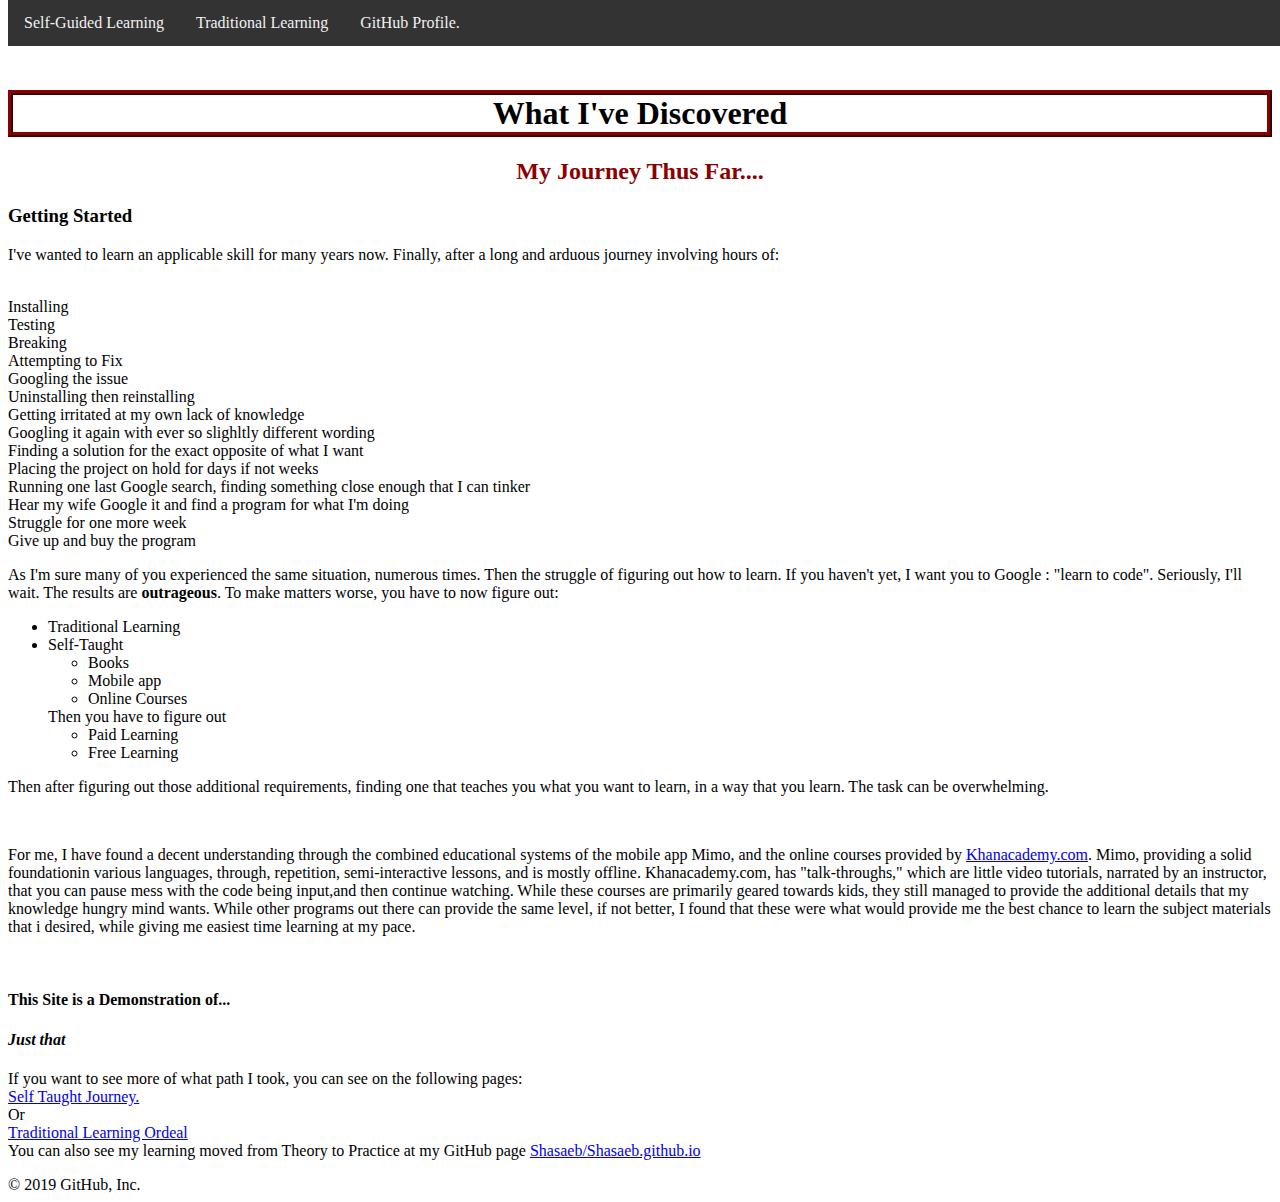
<file: index.html>
<!DOCTYPE html>
<html>
    <head>
        <meta http-equiv="CONTENT-TYPE" content="text/html; charset=UTF-8">
        <link rel="stylesheet" href="style.css">
        <title>Learning On The Go</title>
    </head>
    <body>
	    <div class="navbar">
  		<a href="teaching-yourself-to-walk.html">Self-Guided Learning</a>
		<a href="traditional.html">Traditional Learning</a>
  		<a href="https://github.com/Shasaeb/Shasaeb.github.io">GitHub Profile.</a>
	    </div>
    	<div class="main">
		<h1 id="homeTitle">What I've Discovered</h1>
    			<h2 id="homeHead">My Journey Thus Far....</h2>
        	            <h3 id="beginning">Getting Started</h3>
    				<p>I've wanted to learn an applicable skill for many years now. Finally, 
					after a long and arduous journey involving hours of:</p>
    				<p id="journeylist" style="text-align: left;">
    					<br>Installing
    					<br>Testing
 					<br>Breaking
    					<br>Attempting to Fix
    					<br>Googling the issue
    					<br>Uninstalling then reinstalling
    					<br>Getting irritated at my own lack of knowledge
    					<br>Googling it again with ever so slighltly different wording
    					<br>Finding a solution for the exact opposite of what I want
    					<br>Placing the project on hold for days if not weeks
    					<br>Running one last Google search, finding something close enough that I can tinker
    					<br>Hear my wife Google it and find a program for what I'm doing
    					<br>Struggle for one more week
              				<br>Give up and buy the program
            </p>
    			  <p id="backstory" style="text-align:left;">As I'm sure many of you experienced the same situation, 
				  numerous times. Then the struggle of figuring out how to learn. If you haven't yet, I want
				  you to Google : "learn to code". Seriously, I'll wait. The results are <strong>outrageous</strong>.
				  To make matters worse, you have to now figure out:
            </p>
    				<ul>
    					<li>Traditional Learning</li>
				    	<li>Self-Taught</li>
    						<ul>
    						<li>Books</li>
    						<li>Mobile app</li>
    						<li>Online Courses</li>
    					</ul>
    					Then you have to figure out
    					<ul>
    					<li>Paid Learning</li>
    					<li>Free Learning</li>
    					</ul>
    				</ul>
    				<p>Then after figuring out those additional requirements, finding one that teaches you what you want
					to learn, in a way that you learn. The task can be overwhelming.
    				</p>
    				<br>
   		 			<p>For me, I have found a decent understanding through the combined educational systems of the
						mobile app Mimo, and the online courses provided by 
						<a href="https://khanacademy.com">Khanacademy.com</a>. Mimo, providing a solid 
						foundationin various languages, through, repetition, semi-interactive lessons, and is 
						mostly offline. Khanacademy.com, has "talk-throughs," which are little video tutorials, 
						narrated by an instructor, that you can pause mess with the code being input,and then 
						continue watching. While these courses are primarily geared towards kids, they still
						managed to provide the additional details that my knowledge hungry mind wants. While
						other programs out there can provide the same level, if not better, I found that these
						were what would provide me the best chance to learn the subject materials that i desired,
						while giving me easiest time learning at my pace.
    				</p>
	    
    				<br>
	   				
    			<h4>This Site is a Demonstration of... </h4>
    				<h4><em>Just that</em></h4>
                    <p> If you want to see more of what path I took, you can see on the following pages: <br>
                    <a href="teaching-your-self-to-walk.html">Self Taught Journey.</a> <br>
                    Or<br>
                    <a href="traditional.html">Traditional Learning Ordeal</a><br>
                    You can also see my learning moved from Theory to Practice at my GitHub page <a href="https://https://github.com/Shasaeb/Shasaeb.github.io"> Shasaeb/Shasaeb.github.io</a>
                    
                    </p>
	    </div>
    </body>
</html>
© 2019 GitHub, Inc.
</file>
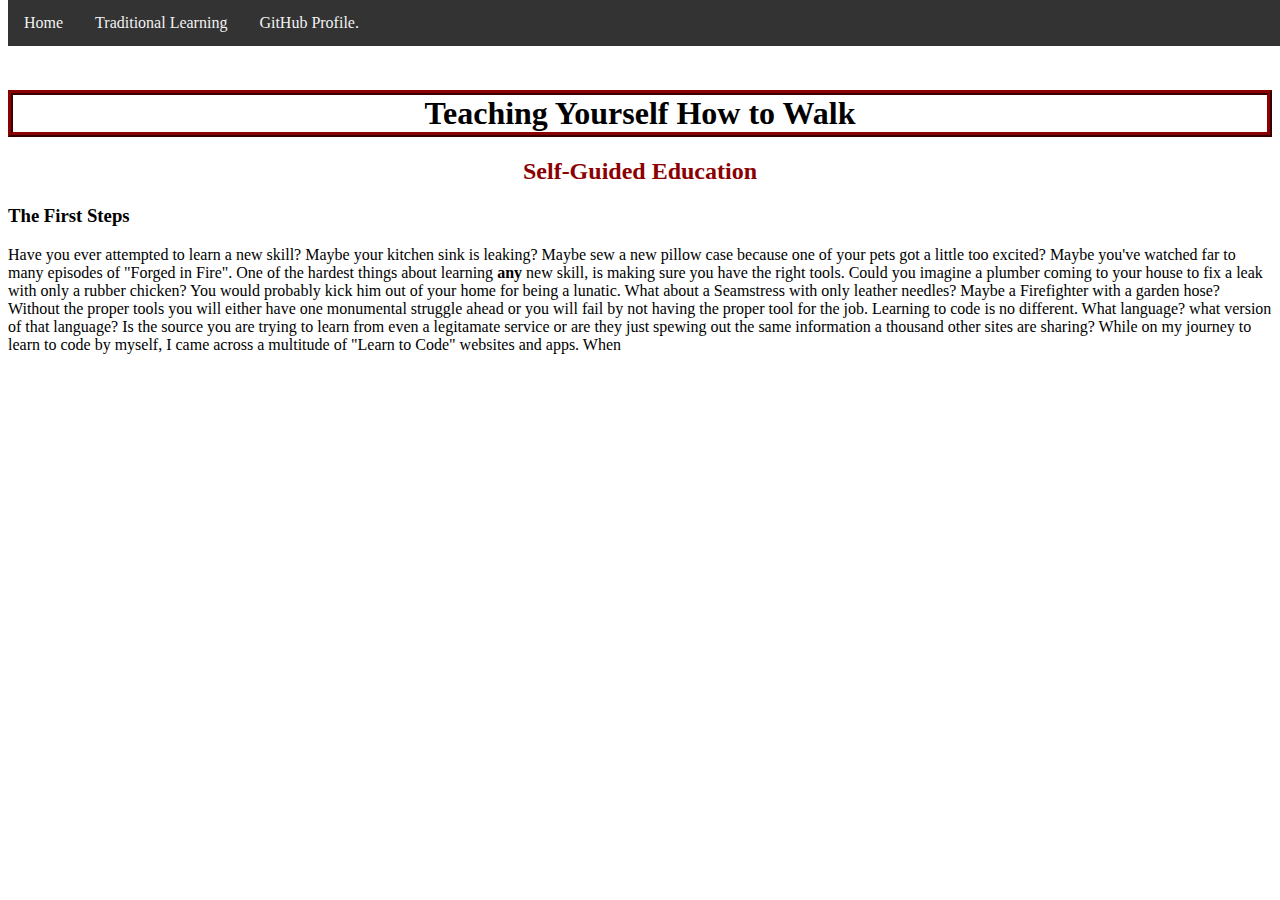
<file: teaching-yourself-to-walk.html>
<!DOCTYPE html>
<html>
    <head>
        <meta http-equiv="CONTENT-TYPE" content="text/html; charset=UTF-8">
        <link rel="stylesheet" href="style.css">
        <title>Learning On The Go</title>
    </head>
    <body>
    	<div class="navbar">
  	  	<a href="index.html">Home</a>
	        <a href="traditional.html">Traditional Learning</a>
  		<a href="https://github.com/Shasaeb/Shasaeb.github.io">GitHub Profile.</a>
	</div>
             <div class="main">
             	<h1>Teaching Yourself How to Walk</h1>
                	<h2> Self-Guided Education</h2>
                  <h3>The First Steps</h3>
                  <div>
                  <p>Have you ever attempted to learn a new skill? Maybe your kitchen sink is leaking? Maybe sew a new pillow case because one of your pets got a little too excited? Maybe you've watched far to many episodes of "Forged in Fire". One of the hardest things about learning <strong>any</strong> new skill, is making sure you have the right tools. Could you imagine a plumber coming to your house to fix a leak with only a rubber chicken? You would probably kick him out of your home for being a lunatic. What about a Seamstress with only leather needles? Maybe a Firefighter with a garden hose? Without the proper tools you will either have one monumental struggle ahead or you will fail by not having the proper tool for the job. Learning to code is no different. What language? what version of that language? Is the source you are trying to learn from even a legitamate service or are they just spewing out the same information a thousand other sites are sharing? While on my journey to learn to code by myself, I came across a multitude of "Learn to Code" websites and apps. When 
             
             
             </div>

    </body>
</html>
</file>
<file: style.css>
h1 {
  text-align: center;
  border-style:ridge;
  border-width: thick;
  border-color: darkred;
}
h2 {
  text-align: center;
  color:darkred;
  }

br {
  color: deepskyblue;
  font-weight: bolder;
}


/* The navigation bar */
.navbar {
  overflow: hidden;
  background-color: #333;
  position: fixed; /* Set the navbar to fixed position */
  top: 0; /* Position the navbar at the top of the page */
  width: 100%; /* Full width */
}

/* Links inside the navbar */
.navbar a {
  float: left;
  display: block;
  color: #f2f2f2;
  text-align: center;
  padding: 14px 16px;
  text-decoration: none;
}

/* Change background on mouse-over */
.navbar a:hover {
  background: #ddd;
  color: black;
}

/* Main content */
.main {
  margin-top: 90px; /* Add a top margin to avoid content overlay */
}
</file>
